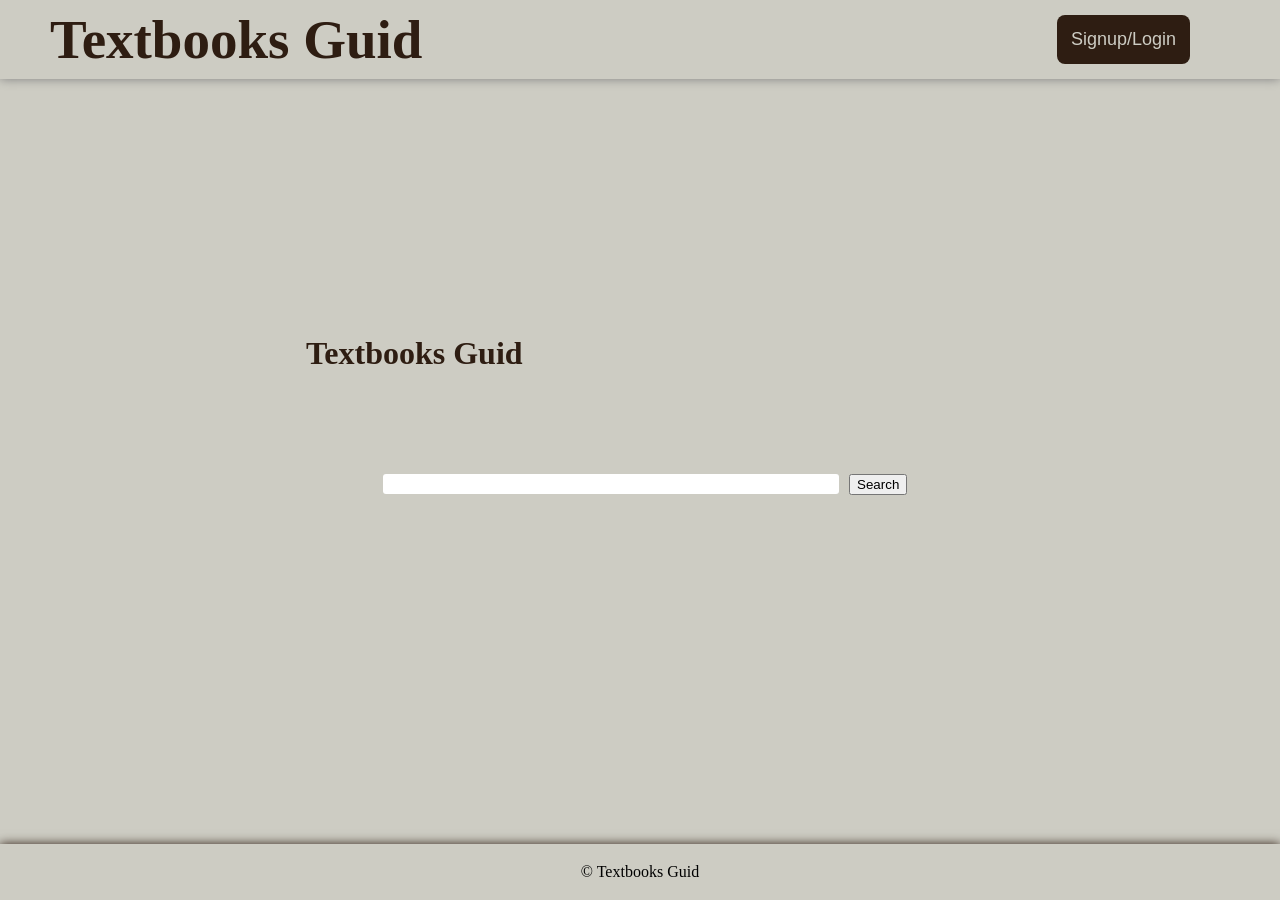
<file: index.html>
<!DOCTYPE html>
<html lang="en">
<head>
    <meta charset="UTF-8">
    <meta name="viewport" content="width=device-width, initial-scale=1.0">
    <title>Textbooks Guid</title>
    <link rel="stylesheet" href="./style.css">
</head>
<body>
    <header>
         

            <div class="logo">

                <a href="./index.html" class="logo-link">
                   <span class="logo-text" style="size:55px; "><b>Textbooks Guid</b></span>
                </a>
            </div>     
            <div class="signin">
                <button class="signup_login">
                    Signup/Login
                </button>
            </div>
        
        
            
       
        
    </header>
    <main>
        <form  action="./listBook.html"   id="search-bar">
            <div class="logoMain">
              <h1>Textbooks Guid</h1>
            </div>
            <div class="searchBar">
              <input id="search-input" type="search" maxlength="100" name="search">
              <div id="SearchBtn">
                  <input type="submit" id="searchBtn"  value="Search">
              </div>
            </div>
        </form>
        
    </main>
    <footer>&#169; Textbooks Guid</footer>
    
</body>

<script src="./app.js">
    

</script>

</html>
</file>
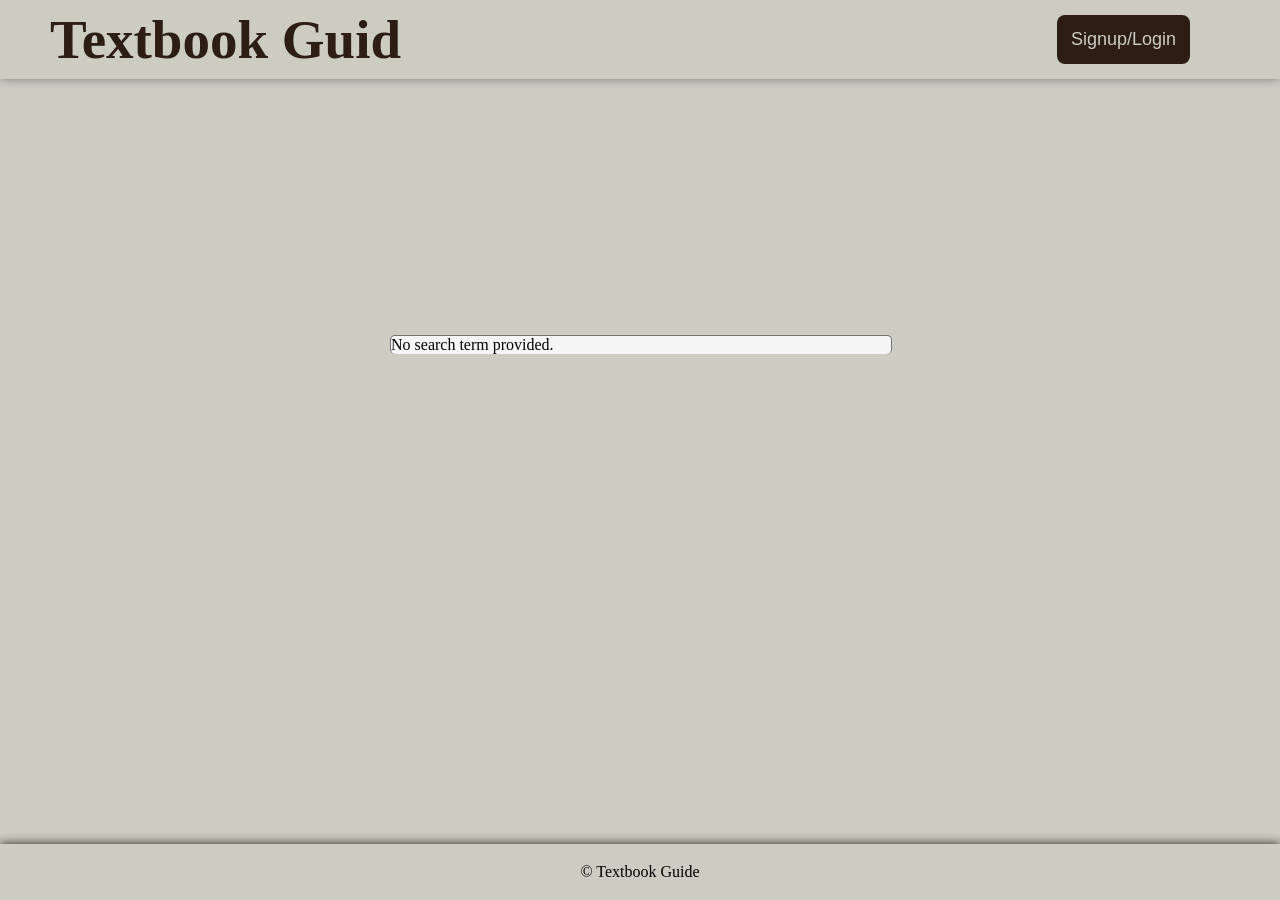
<file: listBook.html>
<!DOCTYPE html>
<html lang="en">
<head>
    <meta charset="UTF-8">
    <meta name="viewport" content="width=device-width, initial-scale=1.0">
    <title>Textbook Guid</title>
    <link rel="stylesheet" href="./style.css">
</head>
<body>
    <header>
        
            <div class="logo">

                <a href="/index.html" method="POST" class="logo-link">
                   <span class="logo-text" style="size:55px; "><b>Textbook Guid</b></span>
                </a>
            </div>     
            <div class="signin">
                <button class="signup_login">
                    Signup/Login
                </button>
            </div>
        
       
        
    </header>
     <main>
        <div>
            <div class="booklist">
                <ul id="bookList"> 
                 
                </ul>
            </div>
        </div>    
    </main>
    <footer>&#169; Textbook Guide</footer>
    
</body>
  <script src="./app.js"></script>

</html>
</file>
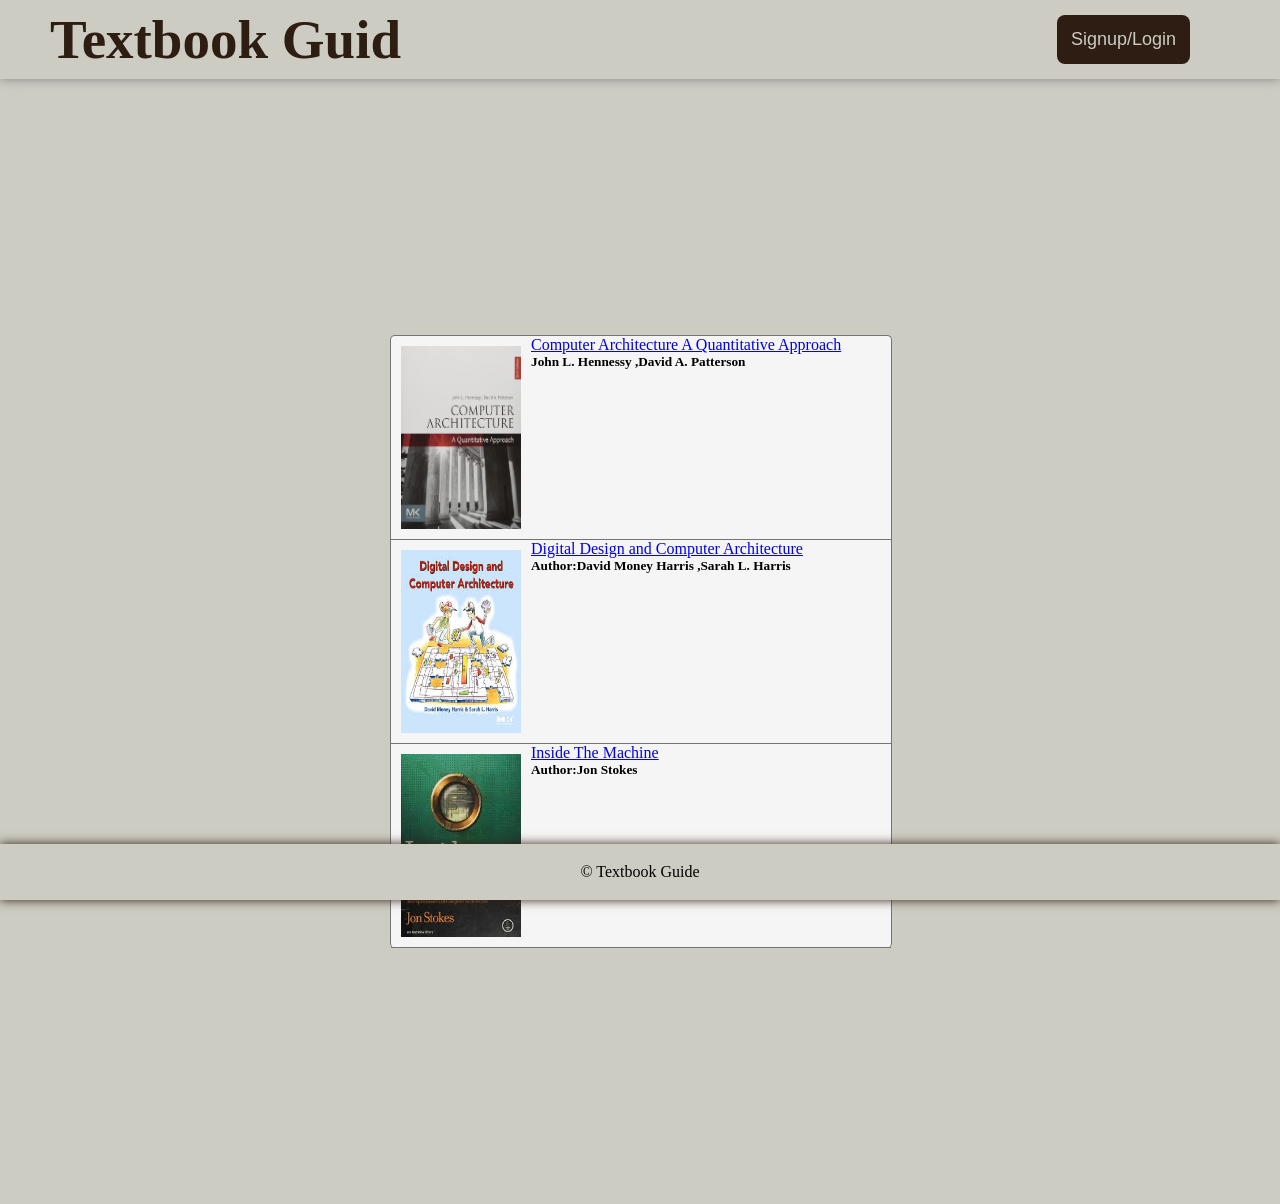
<file: testindex.html>
<!DOCTYPE html>
<html lang="en">
<head>
    <meta charset="UTF-8">
    <meta name="viewport" content="width=device-width, initial-scale=1.0">
    <title>Textbook Guid</title>
    <link rel="stylesheet" href="./style.css">
    
</head>
<body>
    <header>
        
            <div class="logo">

                <a href="/index.html" class="logo-link">
                   <span class="logo-text" style="size:55px; "><b>Textbook Guid</b></span>
                </a>
            </div>     
            <div class="signin">
                <button class="signup_login">
                    Signup/Login
                </button>
            </div>
        
       
        
    </header>
    <main>
        <div>
            <div class="booklist">
                <ul id="bookList"> 

                </ul>
            </div>
        </div>    
    </main>
    <footer>&#169; Textbook Guide</footer>
    
</body>
 <script>
            const Books =[{id:"book1" , title:"Computer Architecture A Quantitative Approach" ,
            author:"John L. Hennessy ,David A. Patterson" , cover:"assets/71zrCDfb73S._SL1500_.jpg" },{id:"book2" , title:"Digital Design and Computer Architecture" ,
            author:"Author:David Money Harris ,Sarah L. Harris" , cover:"assets/images.jpeg"},{id:"book3" , title:"Inside The Machine" ,
            author:"Author:Jon Stokes" , cover:"assets/images (1).jpeg"}];

        const list = document.getElementById('bookList');
       
          

        list.innerHTML = Books.map(book =>`
             <li style="border: solid 1px; border-color: rgb(116, 116, 116);  border: 1px;">
                        <div id="book">
                            <img src="${book.cover}"  height="183" width="120" alt="${book.title}">
                            <div id="coverbookInfo">
                                <a href="bookDetail.html?key=${book.id}">${book.title}</a>
                                <h5 id="${book.auth}">${book.author}</h5>
                            </div>
                            
                        </div>
                      
                    </li>
            `).join('');

        
        
     </script>
</html>
</file>
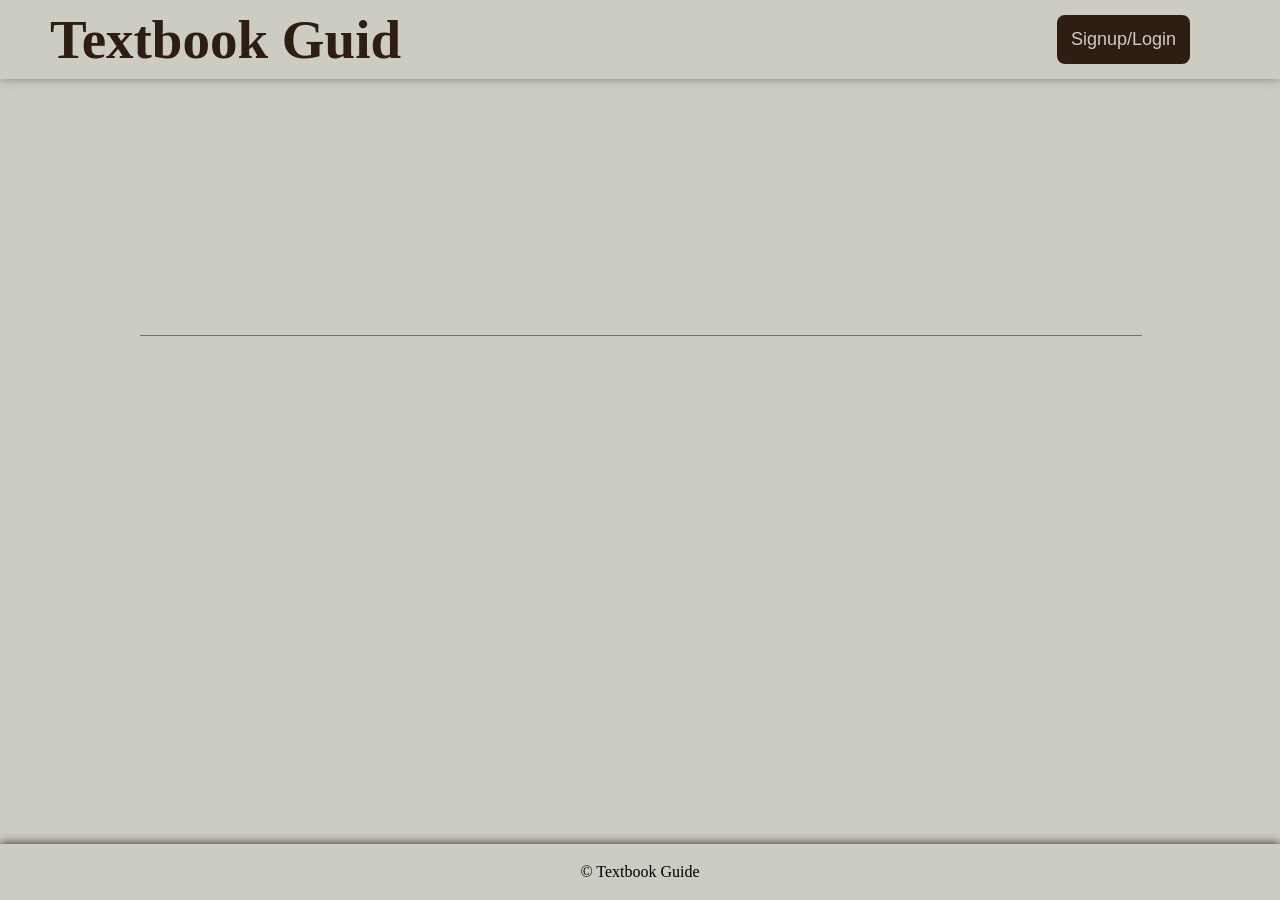
<file: assets/Textbook Guid.html>
<!DOCTYPE html>
<!-- saved from url=(0093)file:///Applications/XAMPP/xamppfiles/htdocs/projects/textbook%20raiting%20site/listBook.html -->
<html lang="en"><head><meta http-equiv="Content-Type" content="text/html; charset=UTF-8">
    
    <meta name="viewport" content="width=device-width, initial-scale=1.0">
    <title>Textbook Guid</title>
    <link rel="stylesheet" href="./Textbook Guid_files/style.css">
</head>
<body>
    <header>
        
            <div class="logo">

                <a href="file:///index.html" class="logo-link">
                   <span class="logo-text" style="size:55px; "><b>Textbook Guid</b></span>
                </a>
            </div>     
            <div class="signin">
                <button class="signup_login">
                    Signup/Login
                </button>
            </div>
        
       
        
    </header>
     <main>
        <div>
            <div class="booklist">
                <ul id="bookList"> 
                   
                </ul>
            </div>
        </div>    
    </main>
    <footer>© Textbook Guide</footer>
    

<script>
    const Books =[{id:"book1" , title:"Computer Architecture A Quantitative Approach" ,
            author:"John L. Hennessy ,David A. Patterson" , cover:"assets/71zrCDfb73S._SL1500_.jpg" },{id:"book2" , title:"Digital Design and Computer Architecture" ,
            author:"Author:David Money Harris ,Sarah L. Harris" , cover:"assets/images.jpeg"},{id:"book3" , title:"Inside The Machine" ,
            author:"Author:Jon Stokes" , cover:"assets/images (1).jpeg"}];
        const formSearch =document.getElementById('search-bar');
            
      formSearch.addEventListener('submit' ,function (e){
         
          
         const searchWord = new URLSearchParams(window.location.search);  
          const list = document.getElementById('bookList');
          const form= new FormData(formSearch);
          const q = form.get('search')
           list.innerHTML = '';    

          Books.forEach(book => {     
                 
            if(book.title.includes(q)){
                const innlist = document.createElement('li');
                innlist.innerHTML =
                        `
                        <div id="book">
                            <img src="${book.cover}"  height="183" width="120" alt="">
                            <div>
                                <a href="listBook.html?key=${book.id}">${book.title}</a>
                                <h5 id="auth">${book.author}</h5>
                            </div>
                            
                        </div>
                      
                    `;
                     list.appendChild(innlist);
                        
                    }
                    
            }) ;
              
             if (list.innerHTML === '') {
        list.innerHTML = '<li>No books found matching that title.</li>';
    }   
                
                
              
           

      });
</script>
</body></html>
</file>
<file: style.css>
*{
    margin:0px;
    
}
body{
    background:rgb(205, 204, 195);
    height:100%;
   
}
header{
    top:0px;
    left:0px;
    right:0px;
    display: flex;
    justify-content: center;
    align-items:center;
    z-index: 0;
    box-shadow: 0 0 10px gray;
    background:rgb(205, 204, 195);
    overflow:hidden;

}

.logo{
    margin-right: auto;
    margin-left: 50px;
    font-size: 55px;

}
.logo a{
    text-decoration: none;
    color:rgb(46, 29, 18);
    font-weight: bold ;
}
.signin{
    margin-right:50px;
    padding: 15px 20px;
    width: max-content;
}
.signup_login{
    margin-left: 20px;
    margin-right: 20px;
    background-color: rgb(46, 29, 18);
    border-radius: 8px;
    padding:14px;
    max-height: 110px;
    color: rgb(205, 204, 195);
    font-size: 18px;
    border: none;
    
}
.signup_login:hover{
  
  text-shadow: 0 0 5px rgba(205, 204, 195 ,0.7);
  transition: all 0.3s ease;
}
main{
   
   display: flex;
   align-items:center ;
   justify-content: center;
   flex-direction: column;
   max-height:40%;
   margin: 20%;
   position:sticky;
   
   
}
.logoMain{
    margin-bottom:25px ;
    justify-items: center;
    color: rgb(46, 29, 18);
}
.searchBar{
    padding: 10%;
    display:flex;
    flex-direction: row;
   
}
 #search-input{
     width: 590px;
     height: 20px;
     border: none;
     border-radius: 3px;
     margin: 10px;
}
#search-input:focus{
    outline-color: rgb(46, 29, 18);
    outline-offset: 2px;
    
}
#SearchBtn{
    margin-top: 10px;
    
}
#search{
   max-width: 100px;
   max-height: 25px;
   
}
.booklist{
    display: flex;
    flex-direction: row;
    width: 500px;
    
    
}
.booklist ul{
    border: solid 1px;
    border-bottom: none;
    border-color: rgb(116, 116, 116);
    border-radius:5px;
    list-style: none;
    padding: 0;
    min-width: 100%;
    background-color: whitesmoke;
}
.booklist li{
    border: solid 1px;
    border-color: rgb(116, 116, 116);
    
    border: 1px;
}
#book{
    border-bottom: solid 1px;
    border-color: rgb(116, 116, 116);
    display: flex;
    margin: 0px;

}

#book img{
    
    padding: 10px;

}
.coverbookInfo{
    padding-left: 15px;
    padding-top: 10px;
}

.book-Info{
    display: flex;
    flex-direction:row;
    width: 1000px;
}
#b-I{
    padding-left: 10px;
}
#coverImg{
     padding: 10px;
}
#auth-name{
    margin-bottom: 50px;
}
footer {
    bottom: 0px;
    left: 0px;
    right: 0px;
    display: flex;
    align-items: center;
    justify-content: center;
    z-index: 0;
    box-shadow: 0 0 10px rgb(46, 29, 18);
    background:rgb(205, 204, 195);
    position: fixed;
    padding: 19px;

}
</file>
<file: assets/Textbook Guid_files/style.css>
*{
    margin:0px;
    
}
body{
    background:rgb(205, 204, 195);
    height:100%;
   
}
header{
    top:0px;
    left:0px;
    right:0px;
    display: flex;
    justify-content: center;
    align-items:center;
    z-index: 0;
    box-shadow: 0 0 10px gray;
    background:rgb(205, 204, 195);
    overflow:hidden;

}

.logo{
    margin-right: auto;
    margin-left: 50px;
    font-size: 55px;

}
.logo a{
    text-decoration: none;
    color:rgb(46, 29, 18);
    font-weight: bold ;
}
.signin{
    margin-right:50px;
    padding: 15px 20px;
    width: max-content;
}
.signup_login{
    margin-left: 20px;
    margin-right: 20px;
    background-color: rgb(46, 29, 18);
    border-radius: 8px;
    padding:14px;
    max-height: 110px;
    color: rgb(205, 204, 195);
    font-size: 18px;
    border: none;
    
}
.signup_login:hover{
  
  text-shadow: 0 0 5px rgba(205, 204, 195 ,0.7);
  transition: all 0.3s ease;
}
main{
   
   display: flex;
   align-items:center ;
   justify-content: center;
   flex-direction: column;
   max-height:40%;
   margin: 20%;
   position:sticky;
   
   
}
.logoMain{
    margin-bottom:25px ;
    justify-items: center;
    color: rgb(46, 29, 18);
}
.searchBar{
    padding: 10%;
    display:flex;
    flex-direction: row;
   
}
 #search-input{
     width: 590px;
     height: 20px;
     border: none;
     border-radius: 3px;
     margin: 10px;
}
#search-input:focus{
    outline-color: rgb(46, 29, 18);
    outline-offset: 2px;
    
}
#SearchBtn{
    margin-top: 10px;
    
}
#search{
   max-width: 100px;
   max-height: 25px;
   
}
.booklist{
    display: flex;
    flex-direction: row;
    width: 1000px;
    
    
}
.booklist ul{
    border: solid 1px;
    border-bottom: none;
    border-color: rgb(116, 116, 116);
    border-radius:5px;
    list-style: none;
    padding: 0;
    min-width: 100%;
    background-color: whitesmoke;
}
.booklist li{
    border: solid 1px;
    border-color: rgb(116, 116, 116);
    
    border: 1px;
}
#book{
    border-bottom: solid 1px;
    border-color: rgb(116, 116, 116);
    display: flex;
    margin: 0px;

}

#book img{
    
    padding: 10px;

}
.coverbookInfo{
    padding-left: 15px;
    padding-top: 10px;
}

.book-Info{
    display: flex;
    flex-direction:row;
    width: 1000px;
}
#b-I{
    padding-left: 10px;
}
#coverImg{
     padding: 10px;
}

footer {
    bottom: 0px;
    left: 0px;
    right: 0px;
    display: flex;
    align-items: center;
    justify-content: center;
    z-index: 0;
    box-shadow: 0 0 10px rgb(46, 29, 18);
    background:rgb(205, 204, 195);
    position: fixed;
    padding: 19px;

}
</file>
